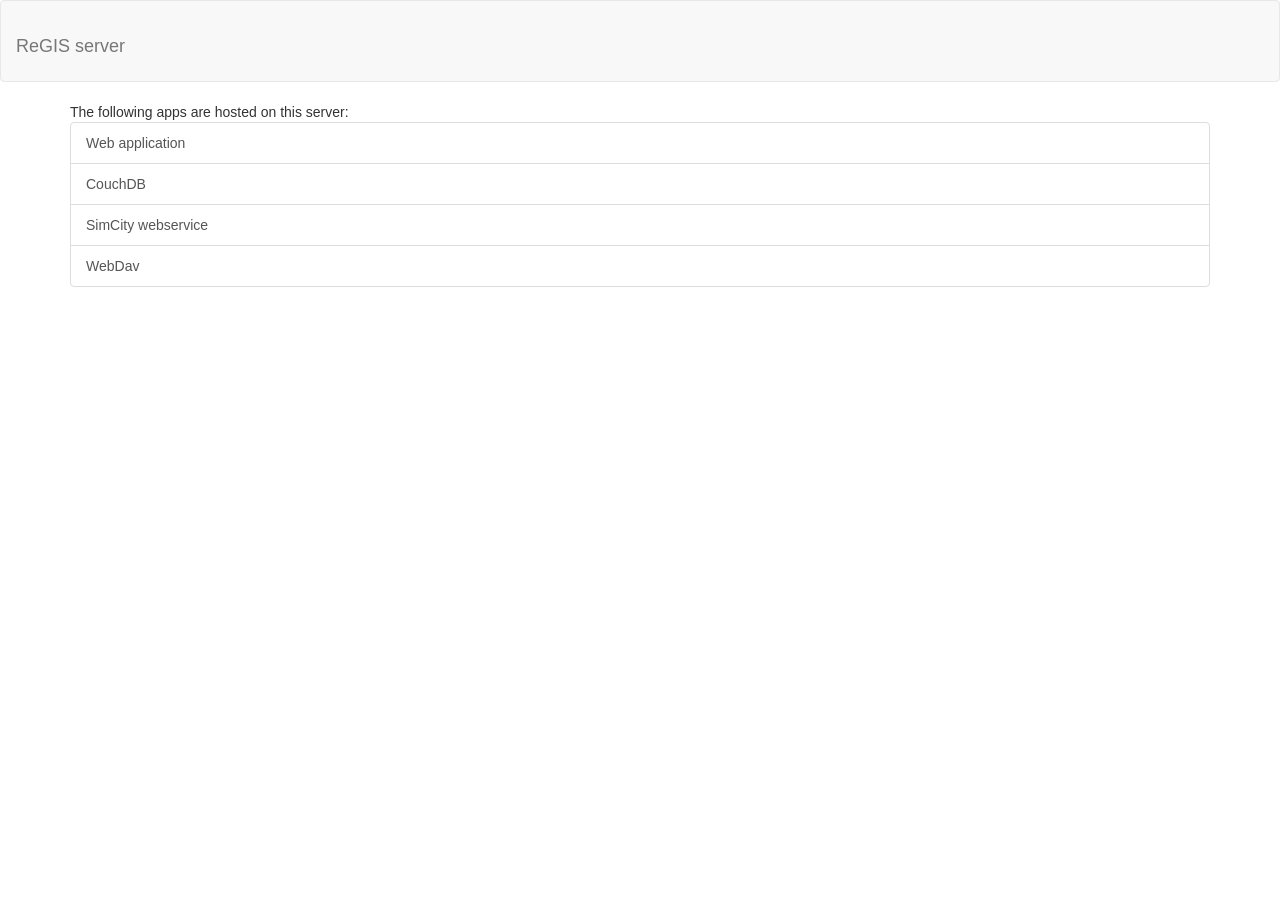
<file: regis-backend/www/index.html>
<!doctype html>
<html>
  <head>
    <meta charset="utf-8">
    <title>ReGIS server</title>
    <meta name="description" content="ReGIS server">
    <meta name="viewport" content="width=device-width">
    <link rel="stylesheet" href="https://maxcdn.bootstrapcdn.com/bootstrap/3.3.2/css/bootstrap.min.css">
    <!-- endbuild -->
  </head>
  <body>
    <div class="navbar navbar-default">
      <h1 class="navbar-brand">ReGIS server</h1>
    </div>

    <div class="container">
      The following apps are hosted on this server:
      <div class="list-group">
        <a href="/cs/" class="list-group-item">Web application</a>
        <a href="/couchdb/" class="list-group-item">CouchDB</a>
        <a href="/explore/" class="list-group-item">SimCity webservice</a>
        <a href="/webdav/" class="list-group-item">WebDav</a>
      </div>
    </div>

    <script src="https://code.jquery.com/jquery-2.1.3.min.js"></script>
    <script src="https://maxcdn.bootstrapcdn.com/bootstrap/3.3.2/js/bootstrap.min.js"></script>
  </body>
</html>
</file>
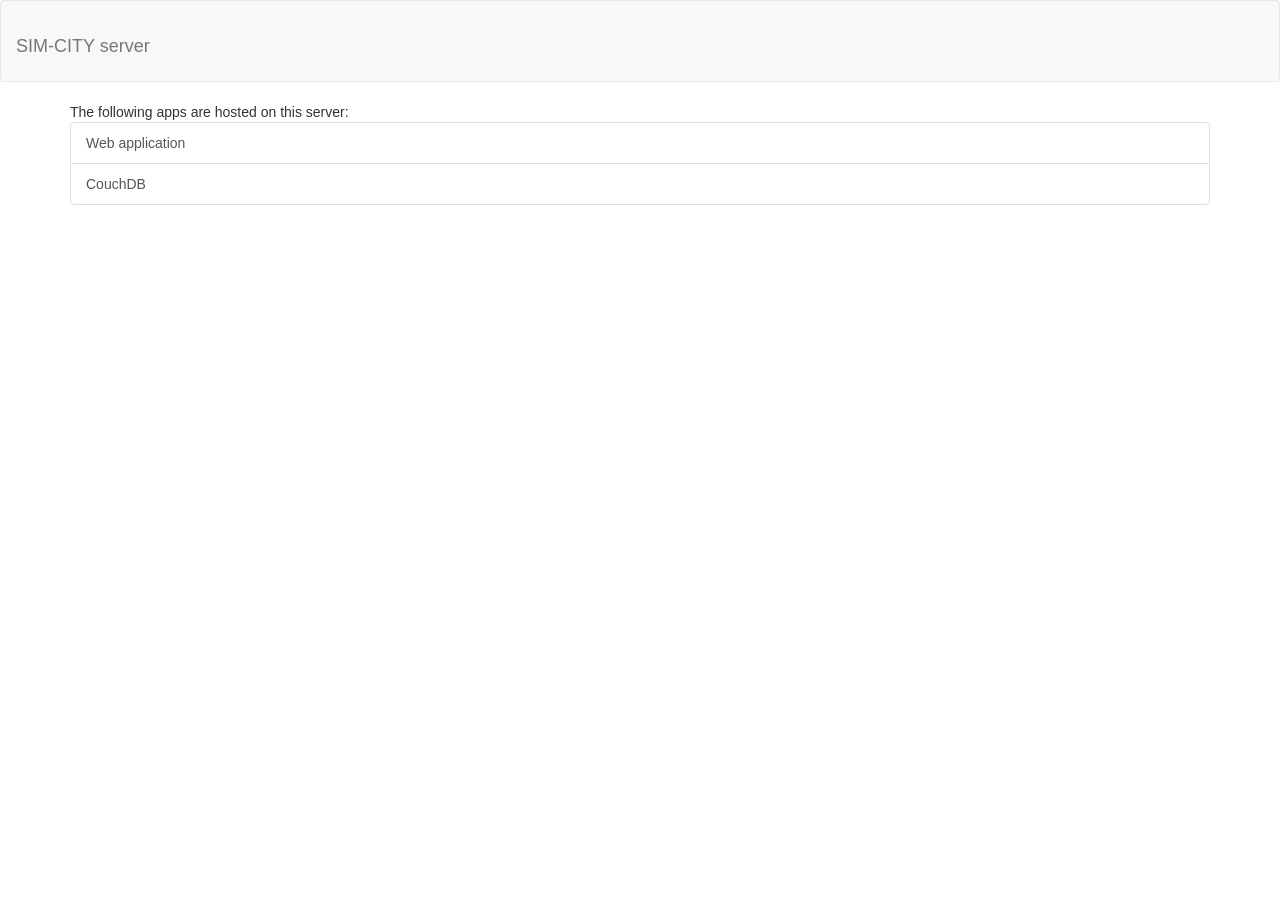
<file: simcity-backend/www/index.html>
<!doctype html>
<html>
  <head>
    <meta charset="utf-8">
    <title>SIM-CITY server</title>
    <meta name="description" content="SIM CITY server">
    <meta name="viewport" content="width=device-width">
    <link rel="stylesheet" href="https://maxcdn.bootstrapcdn.com/bootstrap/3.3.2/css/bootstrap.min.css">
    <!-- endbuild -->
  </head>
  <body>
    <div class="navbar navbar-default">
      <h1 class="navbar-brand">SIM-CITY server</h1>
    </div>

    <div class="container">
      The following apps are hosted on this server:
      <div class="list-group">
        <a href="/cs/" class="list-group-item">Web application</a>
        <a href="/couchdb/" class="list-group-item">CouchDB</a>
      </div>
    </div>

    <script src="https://code.jquery.com/jquery-2.1.3.min.js"></script>
    <script src="https://maxcdn.bootstrapcdn.com/bootstrap/3.3.2/js/bootstrap.min.js"></script>
  </body>
</html>
</file>
